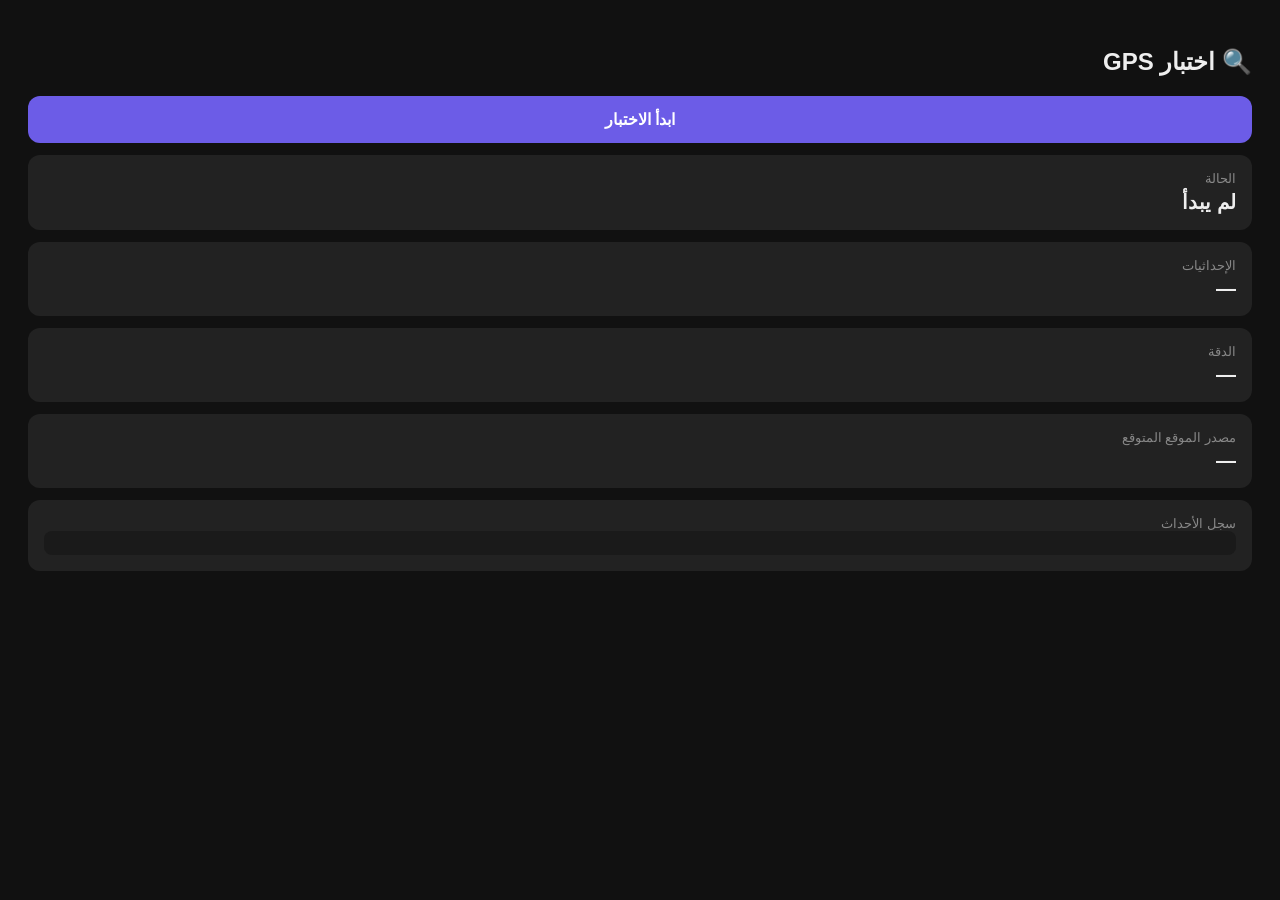
<file: gps-test.html>
<!DOCTYPE html>
<html lang="ar" dir="rtl">
<head>
    <meta charset="UTF-8">
    <meta name="viewport" content="width=device-width, initial-scale=1.0">
    <title>اختبار GPS</title>
    <style>
        body { font-family: sans-serif; background: #111; color: #eee; padding: 20px; direction: rtl; }
        .box { background: #222; border-radius: 12px; padding: 16px; margin-bottom: 12px; }
        .label { color: #888; font-size: 13px; }
        .value { font-size: 20px; font-weight: bold; margin-top: 4px; }
        .good { color: #00cec9; }
        .bad { color: #e17055; }
        .warn { color: #fdcb6e; }
        button { padding: 14px 28px; border: none; border-radius: 12px; background: #6c5ce7; color: white; font-size: 16px; font-weight: bold; cursor: pointer; width: 100%; margin-bottom: 12px; }
        #log { background: #1a1a1a; padding: 12px; border-radius: 8px; font-size: 12px; max-height: 300px; overflow-y: auto; white-space: pre-wrap; font-family: monospace; direction: ltr; }
    </style>
</head>
<body>
    <h2>🔍 اختبار GPS</h2>
    <button onclick="testGPS()">ابدأ الاختبار</button>

    <div class="box">
        <div class="label">الحالة</div>
        <div class="value" id="status">لم يبدأ</div>
    </div>
    <div class="box">
        <div class="label">الإحداثيات</div>
        <div class="value" id="coords">—</div>
    </div>
    <div class="box">
        <div class="label">الدقة</div>
        <div class="value" id="accuracy">—</div>
    </div>
    <div class="box">
        <div class="label">مصدر الموقع المتوقع</div>
        <div class="value" id="source">—</div>
    </div>
    <div class="box">
        <div class="label">سجل الأحداث</div>
        <div id="log"></div>
    </div>

    <script>
    function log(msg) {
        var el = document.getElementById('log');
        el.textContent += new Date().toLocaleTimeString() + ': ' + msg + '\n';
        el.scrollTop = el.scrollHeight;
    }

    function testGPS() {
        var status = document.getElementById('status');
        var coords = document.getElementById('coords');
        var accuracy = document.getElementById('accuracy');
        var source = document.getElementById('source');

        status.textContent = '⏳ يطلب الإذن...';
        status.className = 'value warn';
        log('بدأ الاختبار');

        if (!navigator.geolocation) {
            status.textContent = '❌ المتصفح لا يدعم GPS';
            status.className = 'value bad';
            log('navigator.geolocation غير موجود');
            return;
        }

        log('navigator.geolocation موجود ✓');

        // التحقق من حالة الإذن
        if (navigator.permissions) {
            navigator.permissions.query({name: 'geolocation'}).then(function(result) {
                log('حالة الإذن: ' + result.state);
                if (result.state === 'denied') {
                    status.textContent = '❌ الموقع مرفوض — لازم تغيّر الإعدادات';
                    status.className = 'value bad';
                }
            }).catch(function(e) {
                log('خطأ Permissions API: ' + e.message);
            });
        }

        // محاولة 1: دقة عالية
        log('محاولة getCurrentPosition (دقة عالية)...');
        navigator.geolocation.getCurrentPosition(
            function(pos) {
                var lat = pos.coords.latitude;
                var lng = pos.coords.longitude;
                var acc = pos.coords.accuracy;

                log('نجح! lat=' + lat + ' lng=' + lng + ' accuracy=' + acc + 'm');

                status.textContent = '✅ GPS يشتغل!';
                status.className = 'value good';
                coords.textContent = lat.toFixed(6) + ', ' + lng.toFixed(6);

                if (acc < 50) {
                    accuracy.textContent = acc.toFixed(0) + ' متر (ممتاز - GPS حقيقي)';
                    accuracy.className = 'value good';
                    source.textContent = '🛰️ GPS أقمار صناعية';
                    source.className = 'value good';
                } else if (acc < 500) {
                    accuracy.textContent = acc.toFixed(0) + ' متر (جيد - WiFi)';
                    accuracy.className = 'value good';
                    source.textContent = '📶 WiFi أو أبراج اتصال';
                    source.className = 'value warn';
                } else if (acc < 5000) {
                    accuracy.textContent = acc.toFixed(0) + ' متر (ضعيف - أبراج)';
                    accuracy.className = 'value warn';
                    source.textContent = '📡 أبراج اتصال';
                    source.className = 'value warn';
                } else {
                    accuracy.textContent = (acc/1000).toFixed(1) + ' كم (سيء جداً - IP)';
                    accuracy.className = 'value bad';
                    source.textContent = '🌐 IP Address (غير دقيق)';
                    source.className = 'value bad';
                }

                // محاولة ثانية بعد 5 ثواني
                log('ننتظر 5 ثواني لتحسين الدقة...');
                setTimeout(function() {
                    navigator.geolocation.getCurrentPosition(function(pos2) {
                        var acc2 = pos2.coords.accuracy;
                        log('محاولة ثانية: accuracy=' + acc2 + 'm (كانت ' + acc + 'm)');
                        if (acc2 < acc) {
                            accuracy.textContent = acc2.toFixed(0) + ' متر (تحسّنت من ' + acc.toFixed(0) + ')';
                        }
                    }, function() {
                        log('المحاولة الثانية فشلت');
                    }, { enableHighAccuracy: true, maximumAge: 0, timeout: 10000 });
                }, 5000);
            },
            function(err) {
                var reasons = {1: 'مرفوض (PERMISSION_DENIED)', 2: 'غير متاح (POSITION_UNAVAILABLE)', 3: 'انتهى الوقت (TIMEOUT)'};
                log('فشل: ' + reasons[err.code] + ' - ' + err.message);

                status.textContent = '❌ ' + reasons[err.code];
                status.className = 'value bad';

                if (err.code === 1) {
                    source.textContent = 'الحل: فعّل الموقع من إعدادات المتصفح';
                    source.className = 'value bad';
                } else if (err.code === 3) {
                    log('نحاول بدون دقة عالية...');
                    // محاولة بدون enableHighAccuracy
                    navigator.geolocation.getCurrentPosition(
                        function(pos) {
                            log('نجح بدون دقة عالية! accuracy=' + pos.coords.accuracy + 'm');
                            status.textContent = '✅ GPS يشتغل (دقة منخفضة)';
                            status.className = 'value warn';
                            coords.textContent = pos.coords.latitude.toFixed(6) + ', ' + pos.coords.longitude.toFixed(6);
                            accuracy.textContent = pos.coords.accuracy.toFixed(0) + ' متر';
                        },
                        function(err2) {
                            log('فشل حتى بدون دقة عالية: ' + err2.message);
                        },
                        { enableHighAccuracy: false, maximumAge: 60000, timeout: 30000 }
                    );
                }
            },
            { enableHighAccuracy: true, maximumAge: 0, timeout: 15000 }
        );
    }
    </script>
</body>
</html>
</file>
